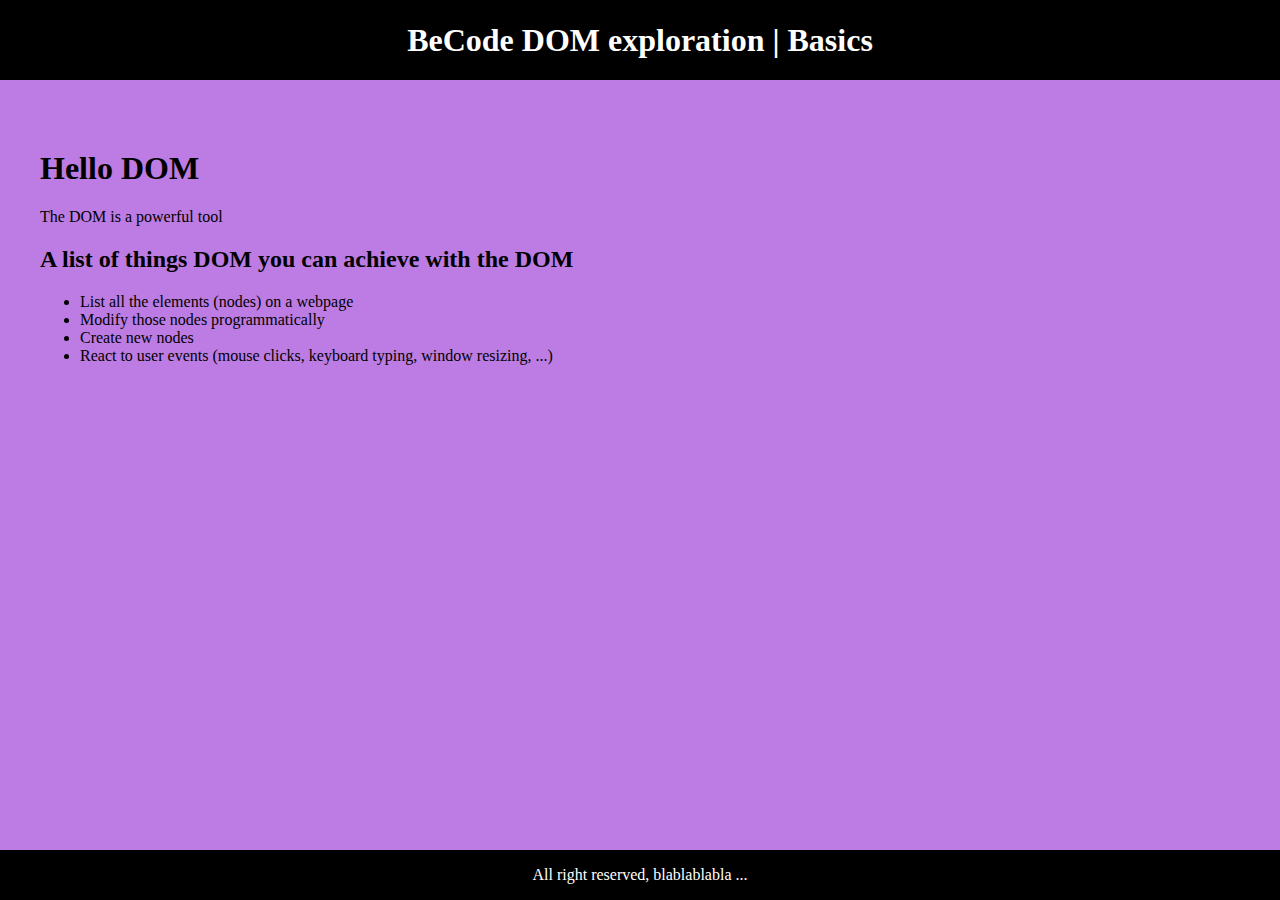
<file: index.html>
<!DOCTYPE html>
<html lang="en">
<head>
  <meta charset="UTF-8">
  <meta http-equiv="X-UA-Compatible" content="IE=edge">
  <meta name="viewport" content="width=device-width, initial-scale=1.0">
  <title>Exploring the DOM</title>

  <link rel="stylesheet" href="../assets/style.css">
  <!-- Having JavaScript included here, at the top of the file, ensures it starts loading soon -->
  <!-- The defer attribute ensures it waits for the HTML to be fully loaded before it actually fires -->
  <!-- This can prevent a situation where JavaScript tries to work with an element that has not been loaded yet -->
  
</head>
<body>
  <header>
    <h1>BeCode DOM exploration | <strong>Basics</strong></h1>
  </header>

  <main>
    <section>
      <h1>Hello DOM</h1>

      <p>The DOM is a powerful tool</p>
    </section>

    <section id="content">
      <h2 title="... though non-exhaustive">A list of things DOM you can achieve with the DOM</h2>

      <ul>
        <li>List all the elements (nodes) on a webpage</li>
        <li>Modify those nodes programmatically</li>
        <li>Create new nodes</li>
        <li>React to user events (mouse clicks, keyboard typing, window resizing, ...)</li>
      </ul>
    </section>
  </main>

  <footer>
    All right reserved, blablablabla ...
  </footer>

  <script defer src="script.js"></script>
</body>
</html>
</file>
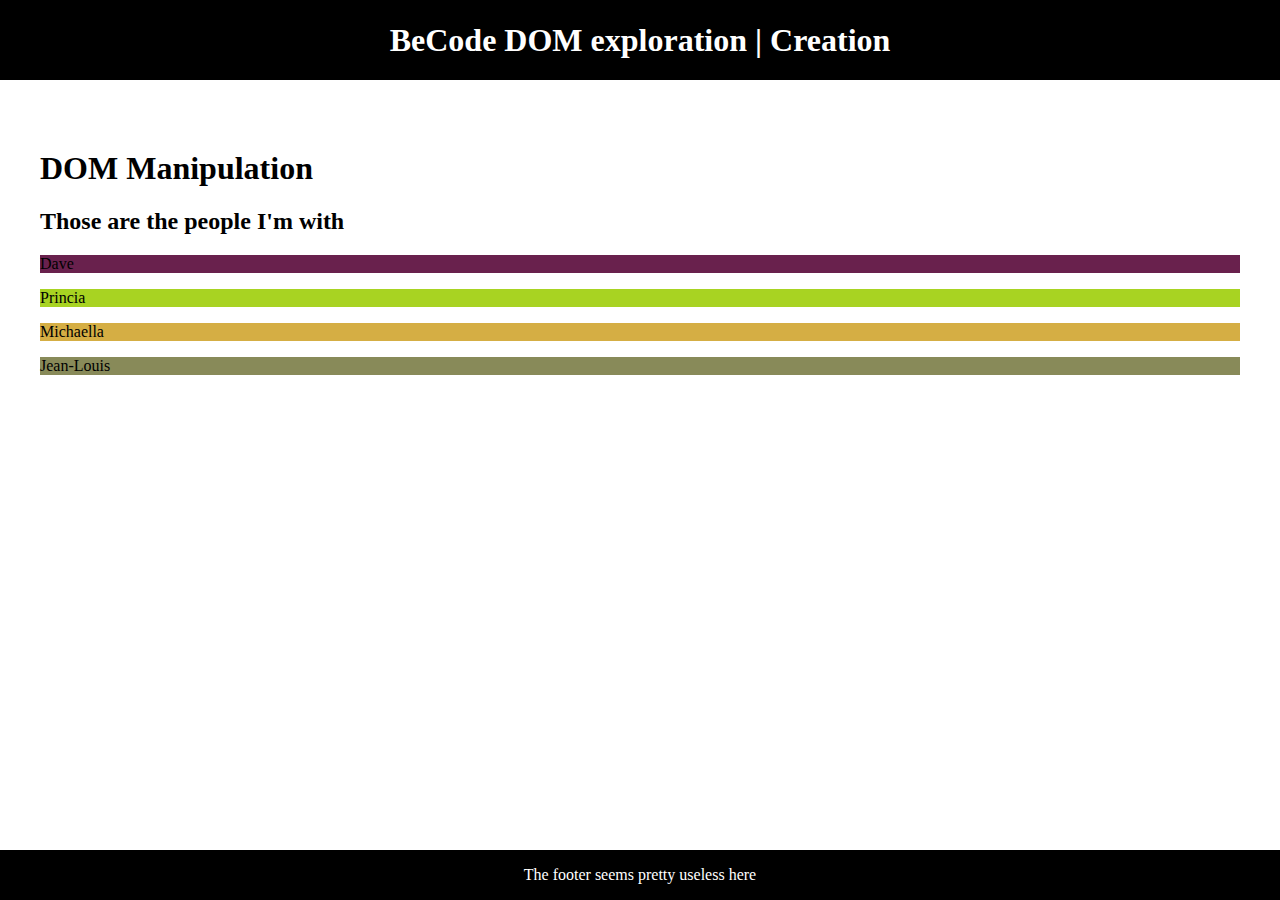
<file: create-exercises.html>
<!DOCTYPE html>
<html lang="en">
<head>
  <meta charset="UTF-8">
  <meta http-equiv="X-UA-Compatible" content="IE=edge">
  <meta name="viewport" content="width=device-width, initial-scale=1.0">
  <title>Exploring the DOM</title>

  <link rel="stylesheet" href="assets/style.css">
  
</head>
<body>
  <header>
    <h1>BeCode DOM exploration | <strong>Creation</strong></h1>
  </header>

  <main>
    <h1>DOM Manipulation</h1>

    <article>
      <h2>Those are the people I'm with</h2>
    </article>
  </main>

  <footer>
    The footer seems pretty useless here
  </footer>

  <script src="create-exercise.js"></script>
</body>
</html>
</file>
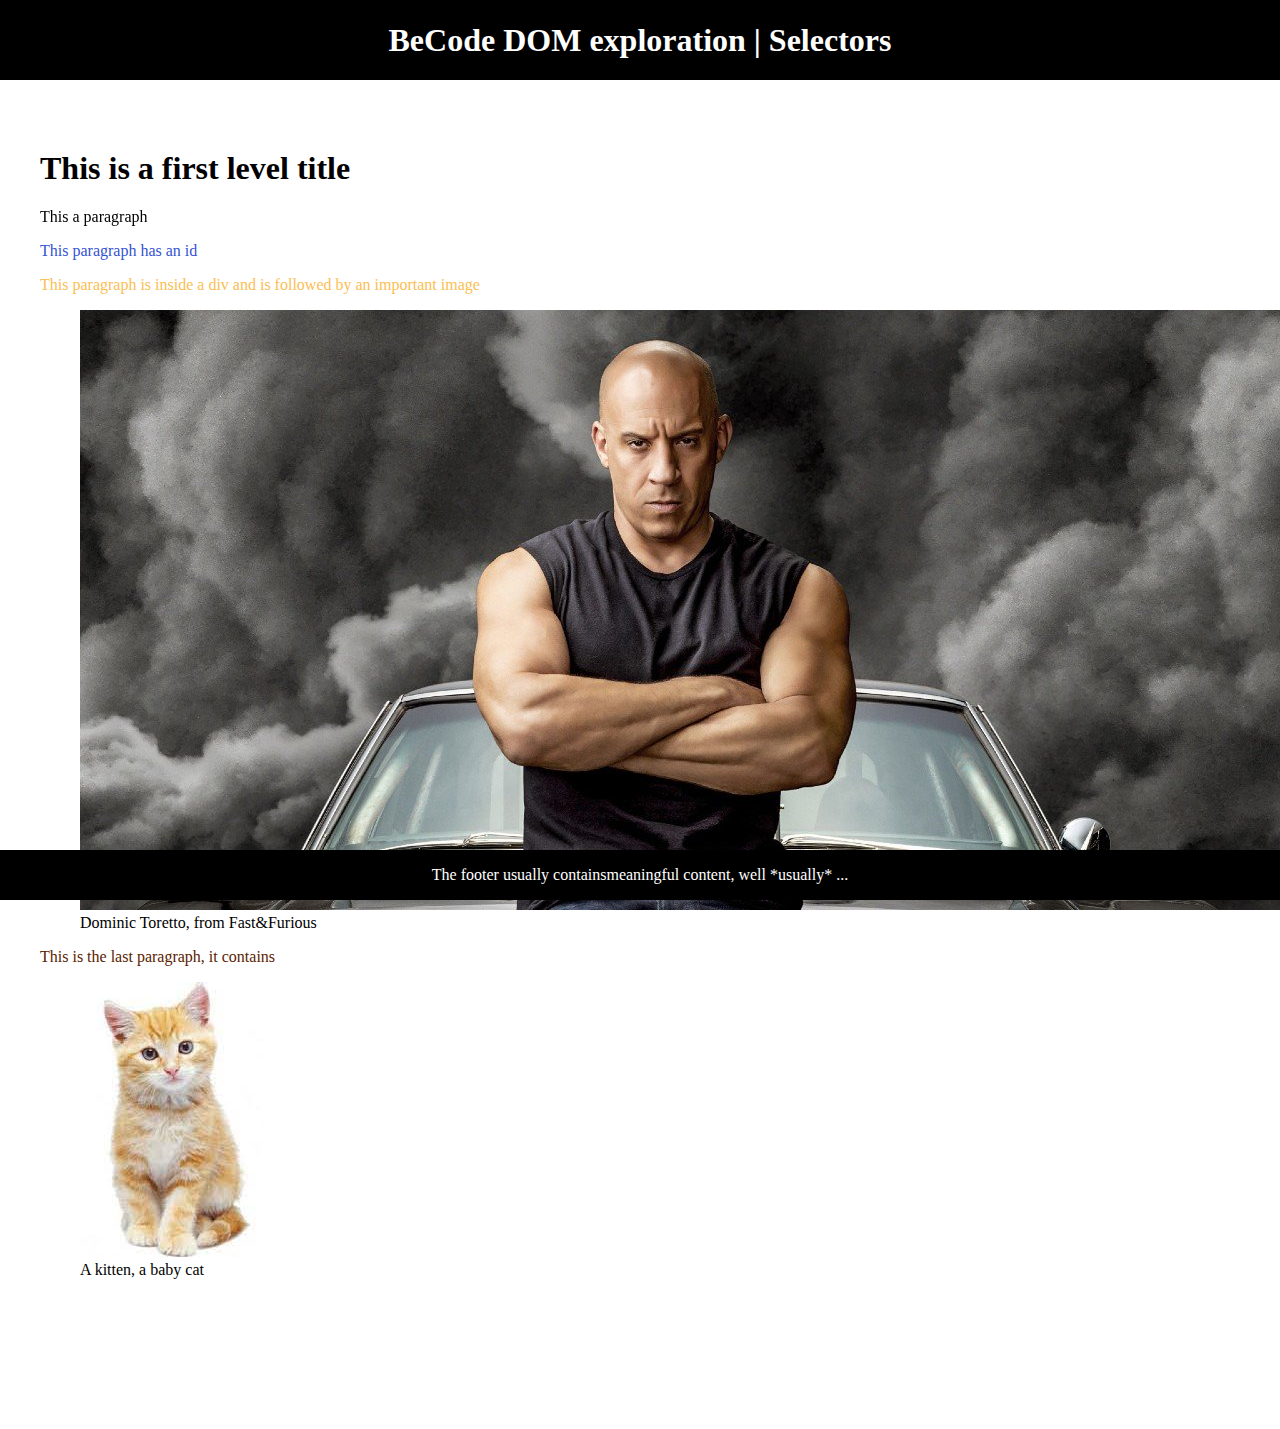
<file: selectors.html>
<!DOCTYPE html>
<html lang="en">
<head>
  <meta charset="UTF-8">
  <meta http-equiv="X-UA-Compatible" content="IE=edge">
  <meta name="viewport" content="width=device-width, initial-scale=1.0">
  <title>Exploring the DOM</title>

  <link rel="stylesheet" href="assets/style.css">
  
</head>
<body>
  <header>
    <h1>BeCode DOM exploration | <strong>Selectors</strong></h1>
  </header>

  <main>
    <h1>This is a first level title</h1>

    <p class="important">This a paragraph</p>

    <p id="p-with-an-id">This paragraph has an id</p>

    <div>
      <p>This paragraph is inside a div and is followed by an important image<br /></p>
      <figure>
        <img src="assets/domtoretto.jpg" alt="Dominic Toretto" class="important" />
        <figcaption>Dominic Toretto, from Fast&Furious</figcaption>
      </figure>
    </div>

    <p>This is the last paragraph, it contains</p>
    <figure>
      <img src="assets/kitten.jpeg" alt="A kitten" />
      <figcaption>A kitten, a baby cat</figcaption>
    </figure>
  </main>

  <footer>
    The footer usually contains <span class="important">meaningful content</span>, well *usually* ...
  </footer>

  <script defer src="selectors.js"></script>
</body>
</html>
</file>
<file: assets/style.css>
*{
  box-sizing: border-box;
}

body{

  margin: 0 auto;
  padding: 0;
}

header, footer{
  position: fixed;
  background-color: #000;
  color: #fff;
  left: 0;
  right: 0;
  display: flex;
  justify-content: center;
  align-items: center;
}

header{
  top: 0;
  height: 80px;
}

footer{
  bottom: 0;
  height: 50px;
}

main{
  max-width: 1200px;
  margin: 150px auto;
}

p[title] {
  position: relative;
  cursor: pointer;
}

p[title]::after {
  content: attr(title);
  position: absolute;
  bottom: 100%;
  left: 0;
  background-color: #000;
  color: #fff;
  padding: 5px;
  border-radius: 3px;
  white-space: nowrap;
  visibility: hidden;
  opacity: 0;
  transition: opacity 0.2s ease-in-out;
}

p[title]:hover::after {
  visibility: visible;
  opacity: 1;
}
</file>
